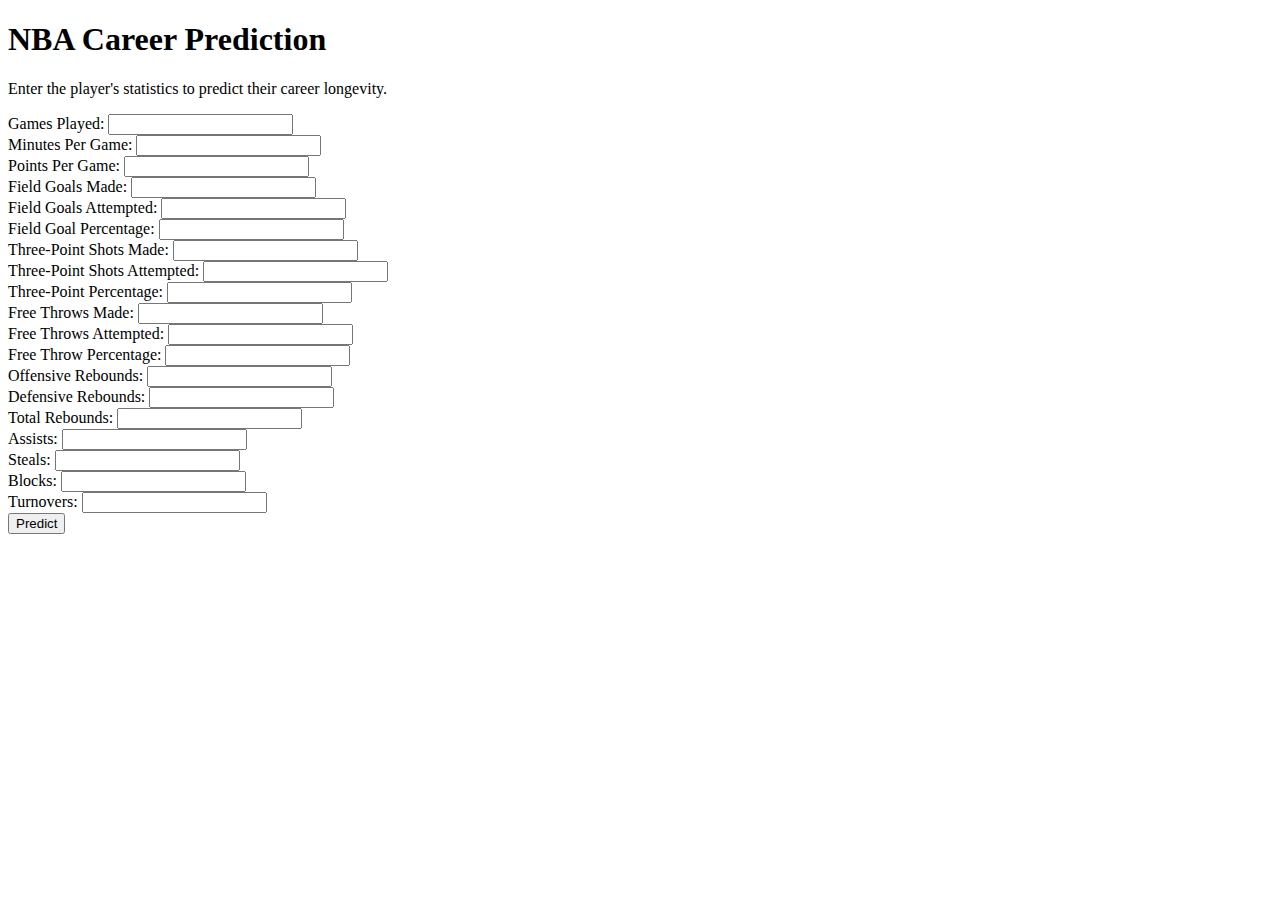
<file: templates/index.html>
<!DOCTYPE html>
<html lang="en">
<head>
    <meta charset="UTF-8">
    <meta name="viewport" content="width=device-width, initial-scale=1.0">
    <title>NBA Career Prediction</title>
</head>
<body>
    <h1>NBA Career Prediction</h1>
    <p>Enter the player's statistics to predict their career longevity.</p>
    
    <form action="/predict" method="post">
        <label for="GP">Games Played:</label>
        <input type="number" step="any" name="GP" required><br>

        <label for="MIN">Minutes Per Game:</label>
        <input type="number" step="any" name="MIN" required><br>

        <label for="PTS">Points Per Game:</label>
        <input type="number" step="any" name="PTS" required><br>

        <label for="FGM">Field Goals Made:</label>
        <input type="number" step="any" name="FGM" required><br>

        <label for="FGA">Field Goals Attempted:</label>
        <input type="number" step="any" name="FGA" required><br>

        <label for="FG_Percentage">Field Goal Percentage:</label>
        <input type="number" step="any" name="FG_Percentage" required><br>

        <label for="ThreeP_Made">Three-Point Shots Made:</label>
        <input type="number" step="any" name="ThreeP_Made" required><br>

        <label for="ThreePA">Three-Point Shots Attempted:</label>
        <input type="number" step="any" name="ThreePA" required><br>

        <label for="ThreeP_Percentage">Three-Point Percentage:</label>
        <input type="number" step="any" name="ThreeP_Percentage" required><br>

        <label for="FTM">Free Throws Made:</label>
        <input type="number" step="any" name="FTM" required><br>

        <label for="FTA">Free Throws Attempted:</label>
        <input type="number" step="any" name="FTA" required><br>

        <label for="FT_Percentage">Free Throw Percentage:</label>
        <input type="number" step="any" name="FT_Percentage" required><br>

        <label for="OREB">Offensive Rebounds:</label>
        <input type="number" step="any" name="OREB" required><br>

        <label for="DREB">Defensive Rebounds:</label>
        <input type="number" step="any" name="DREB" required><br>

        <label for="REB">Total Rebounds:</label>
        <input type="number" step="any" name="REB" required><br>

        <label for="AST">Assists:</label>
        <input type="number" step="any" name="AST" required><br>

        <label for="STL">Steals:</label>
        <input type="number" step="any" name="STL" required><br>

        <label for="BLK">Blocks:</label>
        <input type="number" step="any" name="BLK" required><br>

        <label for="TOV">Turnovers:</label>
        <input type="number" step="any" name="TOV" required><br>

        <button type="submit">Predict</button>
    </form>
</body>
</html>
</file>
